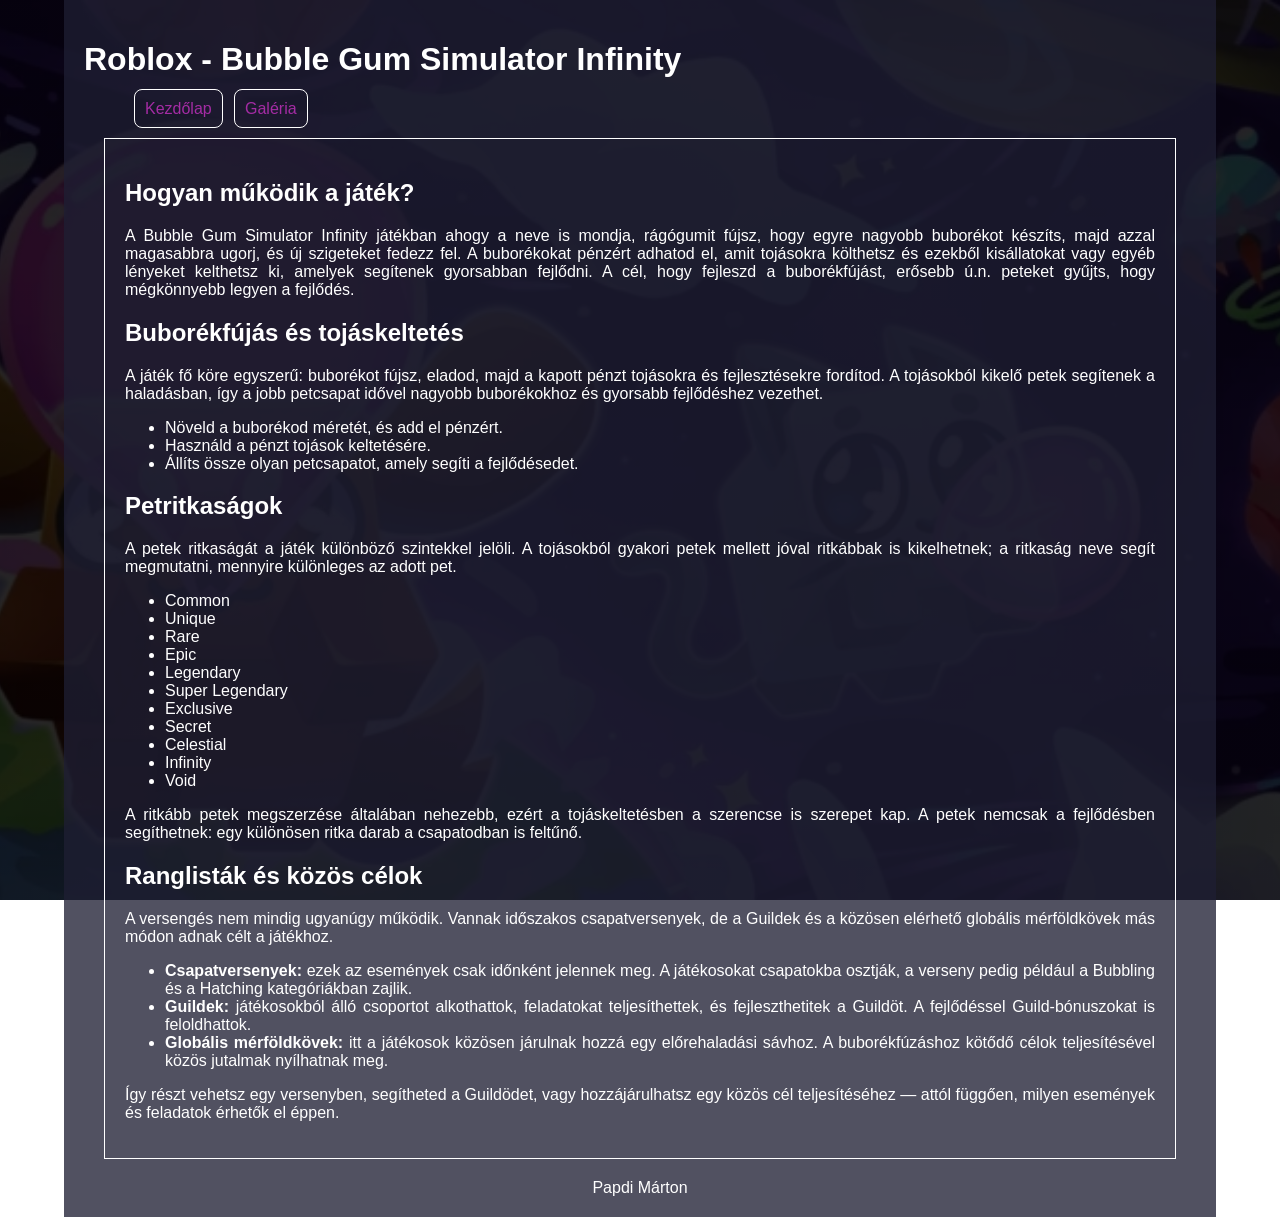
<file: index.html>
<!DOCTYPE html>
<html lang="hu">
<head>
	<meta charset="UTF-8">
	<meta name="viewport" content="width=device-width, initial-scale=1.0">
	<meta name="description" content="Nagyon menű weboldal">
    <meta name="keywords" content="Roblox, Bubble Gum Simulator Ininity, BGSI, BGS">

	<link rel="stylesheet" href="styles.css">
	<title>Kezdőlap | Papdi Márton</title>
</head>
<body>
    <main>
        <header><h1>Roblox - Bubble Gum Simulator Infinity</h1></header>
        <nav><ul>
            <li><a href="index.html">Kezdőlap</a></li>
            <li><a href="galeria.html">Galéria</a></li>
        </ul></nav>
        <article>
            <h2>Hogyan működik a játék?</h2>

            <p>A Bubble Gum Simulator Infinity játékban ahogy a neve is mondja, rágógumit fújsz, hogy egyre nagyobb buborékot készíts, majd azzal magasabbra ugorj, és új szigeteket fedezz fel. A buborékokat pénzért adhatod el, amit tojásokra költhetsz és ezekből kisállatokat vagy egyéb lényeket kelthetsz ki, amelyek segítenek gyorsabban fejlődni. A cél, hogy fejleszd a buborékfújást, erősebb ú.n. peteket gyűjts, hogy mégkönnyebb legyen a fejlődés.</p>

            <h2>Buborékfújás és tojáskeltetés</h2>

            <p>A játék fő köre egyszerű: buborékot fújsz, eladod, majd a kapott pénzt tojásokra és fejlesztésekre fordítod. A tojásokból kikelő petek segítenek a haladásban, így a jobb petcsapat idővel nagyobb buborékokhoz és gyorsabb fejlődéshez vezethet.</p>

            <ul>
              <li>Növeld a buborékod méretét, és add el pénzért.</li>
              <li>Használd a pénzt tojások keltetésére.</li>
              <li>Állíts össze olyan petcsapatot, amely segíti a fejlődésedet.</li>
            </ul>

            <h2>Petritkaságok</h2>

            <p>A petek ritkaságát a játék különböző szintekkel jelöli. A tojásokból gyakori petek mellett jóval ritkábbak is kikelhetnek; a ritkaság neve segít megmutatni, mennyire különleges az adott pet.</p>

            <ul>
              <li>Common</li>
              <li>Unique</li>
              <li>Rare</li>
              <li>Epic</li>
              <li>Legendary</li>
              <li>Super Legendary</li>
              <li>Exclusive</li>
              <li>Secret</li>
              <li>Celestial</li>
              <li>Infinity</li>
              <li>Void</li>
            </ul>

            <p>A ritkább petek megszerzése általában nehezebb, ezért a tojáskeltetésben a szerencse is szerepet kap. A petek nemcsak a fejlődésben segíthetnek: egy különösen ritka darab a csapatodban is feltűnő.</p>

            <h2>Ranglisták és közös célok</h2>

            <p>A versengés nem mindig ugyanúgy működik. Vannak időszakos csapatversenyek, de a Guildek és a közösen elérhető globális mérföldkövek más módon adnak célt a játékhoz.</p>

            <ul>
              <li><strong>Csapatversenyek:</strong> ezek az események csak időnként jelennek meg. A játékosokat csapatokba osztják, a verseny pedig például a Bubbling és a Hatching kategóriákban zajlik.</li>
              <li><strong>Guildek:</strong> játékosokból álló csoportot alkothattok, feladatokat teljesíthettek, és fejleszthetitek a Guildöt. A fejlődéssel Guild-bónuszokat is feloldhattok.</li>
              <li><strong>Globális mérföldkövek:</strong> itt a játékosok közösen járulnak hozzá egy előrehaladási sávhoz. A buborékfúzáshoz kötődő célok teljesítésével közös jutalmak nyílhatnak meg.</li>
            </ul>

            <p>Így részt vehetsz egy versenyben, segítheted a Guildödet, vagy hozzájárulhatsz egy közös cél teljesítéséhez — attól függően, milyen események és feladatok érhetők el éppen.</p>
        </article>
        <footer>Papdi Márton</footer>
    </main>
</body>
</html>
</file>
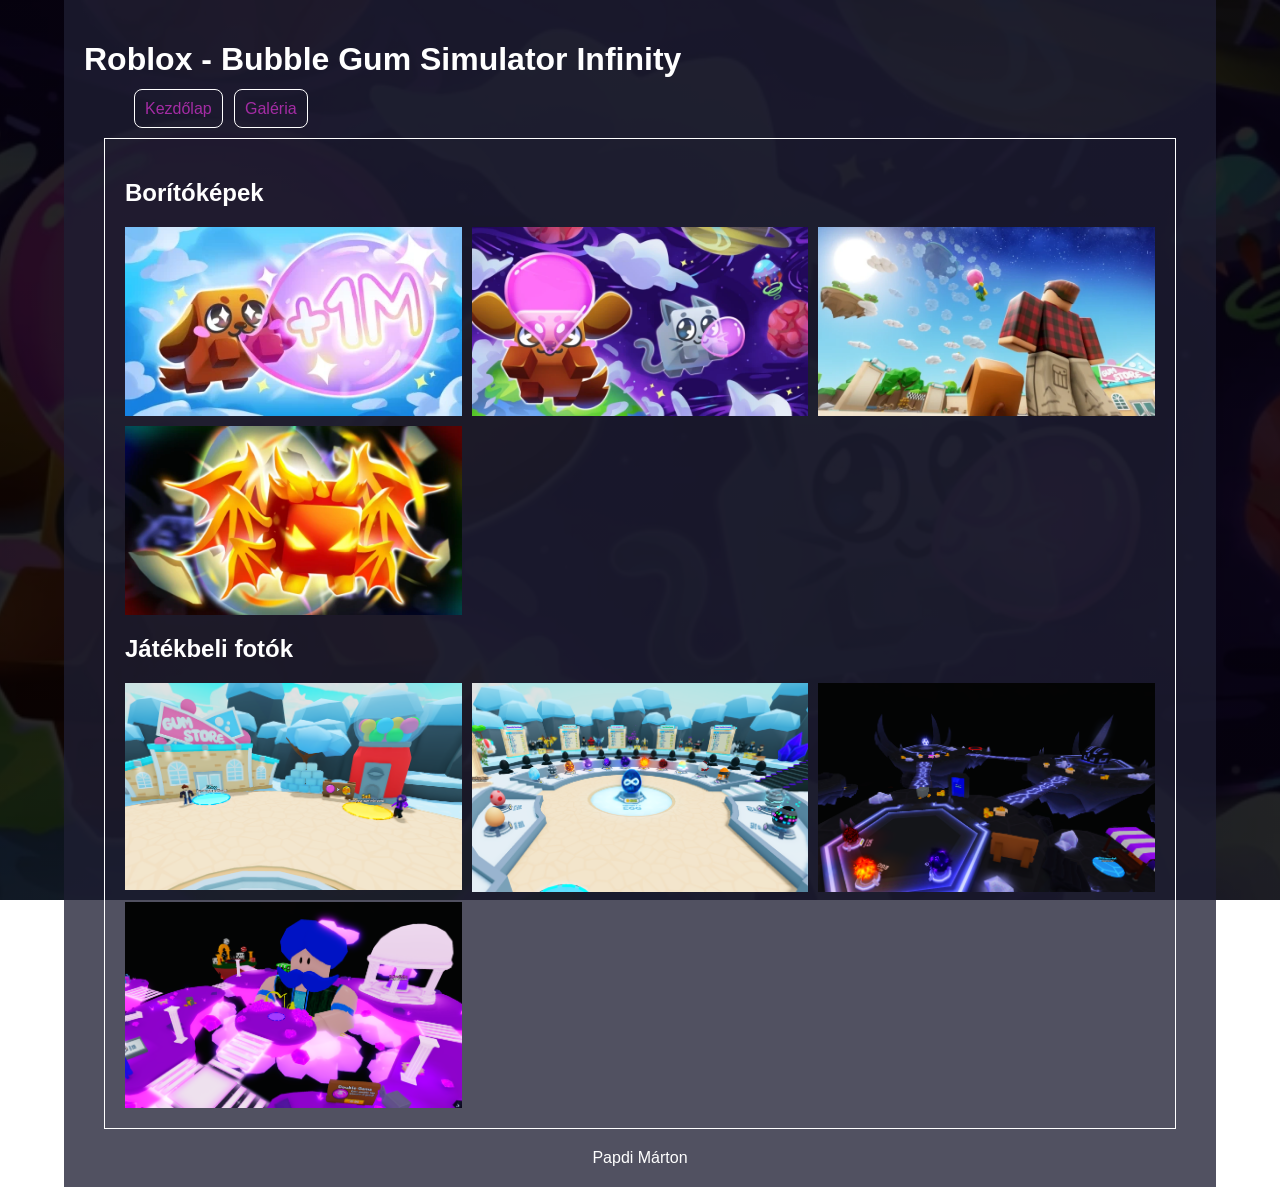
<file: galeria.html>
<!DOCTYPE html>
<html lang="hu">
<head>
	<meta charset="UTF-8">
	<meta name="viewport" content="width=device-width, initial-scale=1.0">
	<meta name="description" content="Nagyon menű weboldal">
    <meta name="keywords" content="Roblox, Bubble Gum Simulator Ininity, BGSI, BGS">

	<link rel="stylesheet" href="styles.css">
	<title>Galéria | Papdi Márton</title>
</head>
<body>
    <main>
        <header><h1>Roblox - Bubble Gum Simulator Infinity</h1></header>
        <nav><ul>
            <li><a href="index.html">Kezdőlap</a></li>
            <li><a href="galeria.html">Galéria</a></li>
        </ul></nav>
        <article>
            <h2>Borítóképek</h2>
            <div class="images">
                <img src="kepek/Release_-_Image_1.webp" alt="">
                <img src="kepek/Thumbnail1.webp" alt="">
                <img src="kepek/Thumbnail2.webp" alt="">
                <img src="kepek/Thumbnail3.webp" alt="">
            </div>
            <h2>Játékbeli fotók</h2>
            <div class="images">
                <img src="kepek/Screenshot_1.png" alt="">
                <img src="kepek/Screenshot_2.png" alt="">
                <img src="kepek/Screenshot_3.png" alt="">
                <img src="kepek/Screenshot_4.png" alt="">
            </div>
        </article>
        <footer>Papdi Márton</footer>
    </main>
</body>
</html>
</file>
<file: styles.css>
body {
    max-width: 90%;
    margin: auto;
    background-image: linear-gradient(rgba(0, 0, 0, 0.85), rgba(0, 0, 0, 0.85)), url("kepek/Thumbnail1.webp");
    background-size: cover;
    background-position: center;
    background-attachment: fixed;
    font-family: "Fredoka", "Trebuchet MS", Arial, sans-serif;

    color: #fff;
}

main {
    background-color: #1f1e33c5;
    padding: 20px;
}

nav {
    ul {
        margin: 10px;
        display: grid;
        grid-template-columns: 100px 100px;
        list-style-type: none;
    }
    a {
        color: #a42ca4;
        text-decoration: none;
        border: 1px solid white;
        padding: 10px;
        border-radius: 8px;
    }
    a:hover {
        background-color:  #f46cd4;
    }
}

article {
    text-align: justify;
    margin: 20px;
    border: 1px solid;
    padding: 20px;
}

.images {
    display: grid;
    grid-template-columns: 1fr 1fr 1fr;
    gap: 10px;
    img {
        width: 100%;
    }
}

footer {
    text-align: center;
}

@media screen and (max-width: 1000px){
    .images {
        grid-template-columns: 1fr 1fr;
    }
}
@media screen and (max-width: 700px){
    .images {
        grid-template-columns: 1fr;
    }
}
</file>
